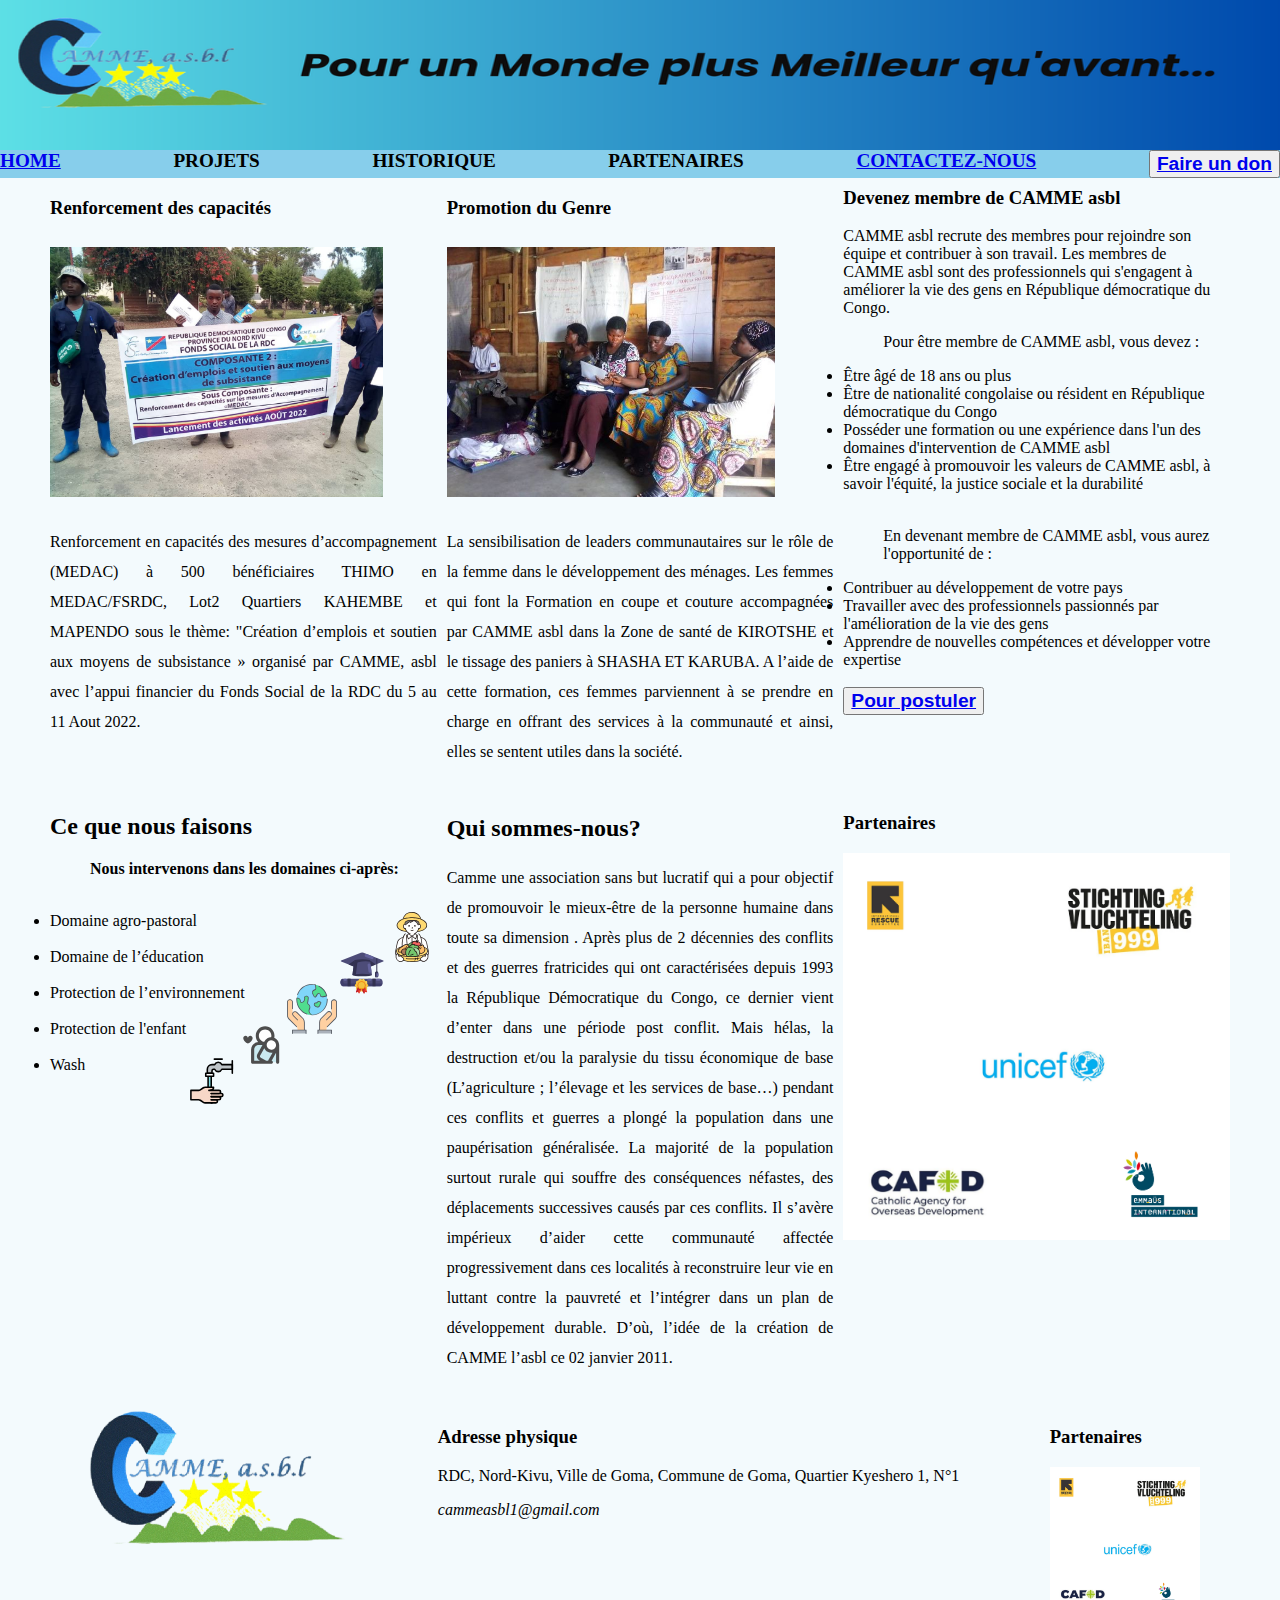
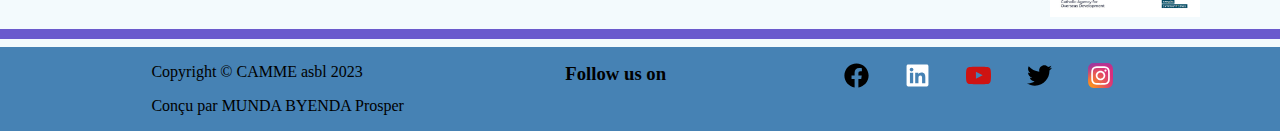
<file: index.html>
<!DOCTYPE html>
<html lang="en">
<head>
  <meta charset="UTF-8">
  <meta name="viewport" content="width=device-width, initial-scale=1.0">
  <link href="style.css" rel="stylesheet">
  <title>CAMME asbl</title>
</head>
<body>
  <header>
    <section class="banner">
      <a><img src="banner camme.png" alt="logocamme"></a>
    </section>
<section class="menu">
  <span><a href="#">HOME</a></span>
  <span>PROJETS</span>
  <span>HISTORIQUE</span>
  <span>PARTENAIRES</span>
  <span><a href="mailto:cammeasbl1@gmail.com?subject=subject text">CONTACTEZ-NOUS</a></span>
  <button><a href="forms.html">Faire un don</a></button>
</section>
    </header>
    <br>
    <main id="presentation">
    <div class="photo1">
      <h3>Renforcement des capacités</h3>
      <a><img src="capacité.jpg" alt="renforcement des capacités"></a>
    <p>Renforcement en capacités des mesures d’accompagnement (MEDAC) à 500 bénéficiaires THIMO en MEDAC/FSRDC, Lot2 Quartiers KAHEMBE et MAPENDO sous le thème: "Création d’emplois et soutien aux moyens de subsistance » organisé par CAMME, asbl avec l’appui financier du Fonds Social de la RDC du 5 au 11 Aout 2022.</p>
  </div>
  <div class="photo2">
    <h3>Promotion du Genre</h3>
    <a><img src="genre.jpg" alt="genre"></a>
    <p>La sensibilisation de leaders communautaires sur le rôle de la femme dans le développement des ménages. Les  femmes qui font  la  Formation en coupe et couture  accompagnées par CAMME asbl  dans la Zone de santé de KIROTSHE et le tissage des paniers à SHASHA ET KARUBA. A l’aide de cette formation, ces femmes parviennent à se prendre en charge en offrant des services à la communauté et ainsi, elles se sentent utiles dans la société.</p>
  </div>

<div class="membre">
  <h3>Devenez membre de CAMME asbl</h3>
  <p>CAMME asbl recrute des membres pour rejoindre son équipe et contribuer à son travail. Les membres de CAMME asbl sont des professionnels qui s'engagent à améliorer la vie des gens en République démocratique du Congo.</p>
  <ul>Pour être membre de CAMME asbl, vous devez :</ul>
  <li>Être âgé de 18 ans ou plus</li>
  <li>Être de nationalité congolaise ou résident en République démocratique du Congo</li>
  <li>Posséder une formation ou une expérience dans l'un des domaines d'intervention de CAMME asbl</li>
  <li>Être engagé à promouvoir les valeurs de CAMME asbl, à savoir l'équité, la justice sociale et la durabilité</li>
  <br>
  <ul>En devenant membre de CAMME asbl, vous aurez l'opportunité de :</ul>
  <li>Contribuer au développement de votre pays</li>
  <li>Travailler avec des professionnels passionnés par l'amélioration de la vie des gens</li>
  <li>Apprendre de nouvelles compétences et développer votre expertise</li>
  <br>
  <button><a href="candidat.html">Pour postuler</a></button>
</div>

<div class="candidat">
  <h3>Partenaires</h3>
  <img src="partenaires.png">
</div>
    <div class="news">
      <h2>Ce que nous faisons</h2>
      <ul><b>Nous intervenons dans les domaines ci-après:</b></ul><br>
      <img src="farmer-man-svgrepo-com.svg" alt="agro"><li>Domaine agro-pastoral</li><br>
      <img src="education-graduation-learning-school-study-svgrepo-com.svg" alt="education"><li>Domaine de l’éducation </li><br>
      <img src="ecology-svgrepo-com.svg" alt="environnement"><li>Protection de l’environnement</li><br>
      <img src="motherhood-baby-woman-protection-svgrepo-com.svg" alt="child"><li>Protection de l'enfant</li><br>
      <img src="clean-hand-handwashing-svgrepo-com.svg" alt="Wash"><li>Wash</li>
    </div>
    <div class="camme">
      <h2>Qui sommes-nous?</h2>
      <p>Camme une association sans but lucratif qui a pour objectif de promouvoir le mieux-être de la personne humaine dans toute sa dimension . Après plus de 2 décennies des conflits et des guerres fratricides qui ont caractérisées depuis 1993 la République Démocratique du Congo, ce dernier vient d’enter dans une période post conflit. Mais hélas, la destruction et/ou la paralysie du tissu économique de base (L’agriculture ; l’élevage et les services de base…) pendant ces conflits et guerres a plongé la population dans une paupérisation généralisée. La majorité de la population surtout rurale qui souffre des conséquences néfastes, des déplacements successives causés par ces conflits. Il s’avère impérieux d’aider cette communauté affectée progressivement dans ces localités à reconstruire leur vie en luttant contre la pauvreté et l’intégrer dans un plan de développement durable. D’où, l’idée de la création de CAMME   l’asbl ce 02 janvier 2011.</p>
    </div>
</main>
  <br>
  <footer id="pied">
    <section class="Adresse">
      <span>
        <img src="Camme_asbl-removebg.png" alt="logo de camme asbl" class="logo">
      </span>
      <span>
      <h3>Adresse physique</h3>
      <p>RDC, Nord-Kivu, Ville de Goma, Commune de Goma, Quartier Kyeshero 1, N°1</p>
      <address><a>cammeasbl1@gmail.com</a></address>
      </span>
      <span>
        <h3>Partenaires</h3>
        <img src="partenaires.png" alt="partenaires" class="partcam">
      </span>
    </section>
    <hr>
    <section class="rs">
      <diV>
      <p>Copyright &copy; CAMME asbl 2023</p>
      <p>Conçu par MUNDA BYENDA Prosper</p>
    </diV>

    <div>
      <h3>Follow us on</h3>
    </diV>

    <div>
      <a href="https://web.facebook.com/profile.php?id=100069983978256"><img src="facebook.svg"></a>
      <a><img src="linkedin.svg"></a>
      <a><img src="youtube-color-svgrepo-com.svg"></a>
      <a><img src="twitter-svgrepo-com.svg"></a>
      <a><img src="instagram-2-1-logo-svgrepo-com.svg"></a>
    </diV>
    </section>
  </footer>
</body>
</html>
</file>
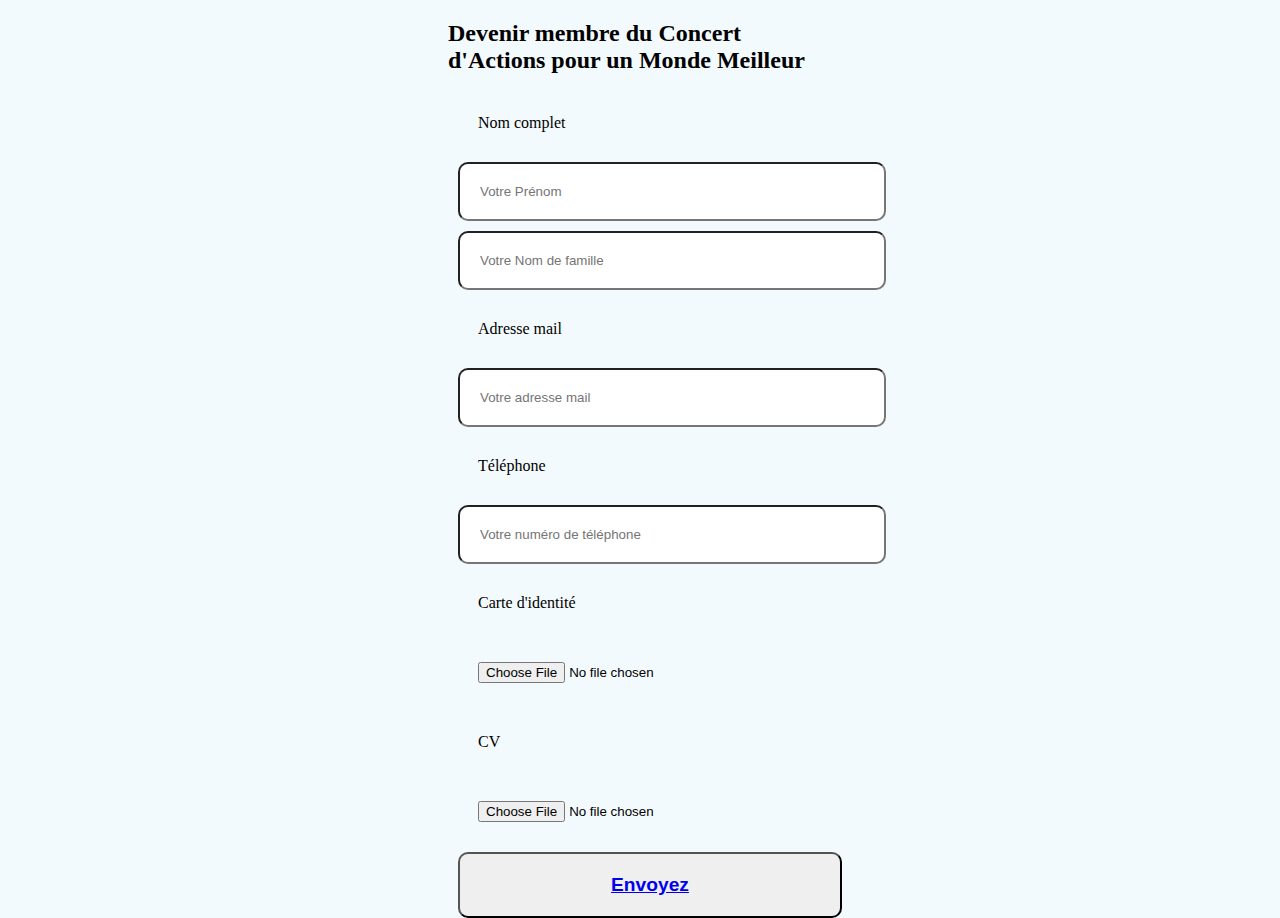
<file: candidat.html>
<!DOCTYPE html>
<html lang="en">
<head>
    <meta charset="UTF-8">
    <meta name="viewport" content="width=device-width, initial-scale=1.0">
    <link href="style.css" rel="stylesheet">
    <title>Devenir membre</title>
</head>
<body>
    <form id="faireundon">
        <div><h2>Devenir membre du Concert d'Actions pour un Monde Meilleur</h2></div>
        <div>
        <label for="name">Nom complet</label>
        <input type="text" name="name" id="prenom" placeholder="Votre Prénom" required>
        <input type="text" name="name" id="noms" placeholder="Votre Nom de famille" required>
        <label for="mail">Adresse mail</label>
        <input type="email" name="email" id="mail" placeholder="Votre adresse mail" required>
        <label for="tel">Téléphone</label>
        <input type="tel" name="tel" id="tel" placeholder="Votre numéro de téléphone" required>
        <label for="id">Carte d'identité</label>
        <input type="file" name="id" id="identite">
        <label for="cv">CV</label>
        <input type="file" name="cv" id="cv">
    </div>
    <div>
        <button><a href="index.html">Envoyez</a></button>
    </div>
    </form>
</body>
</html>
</file>
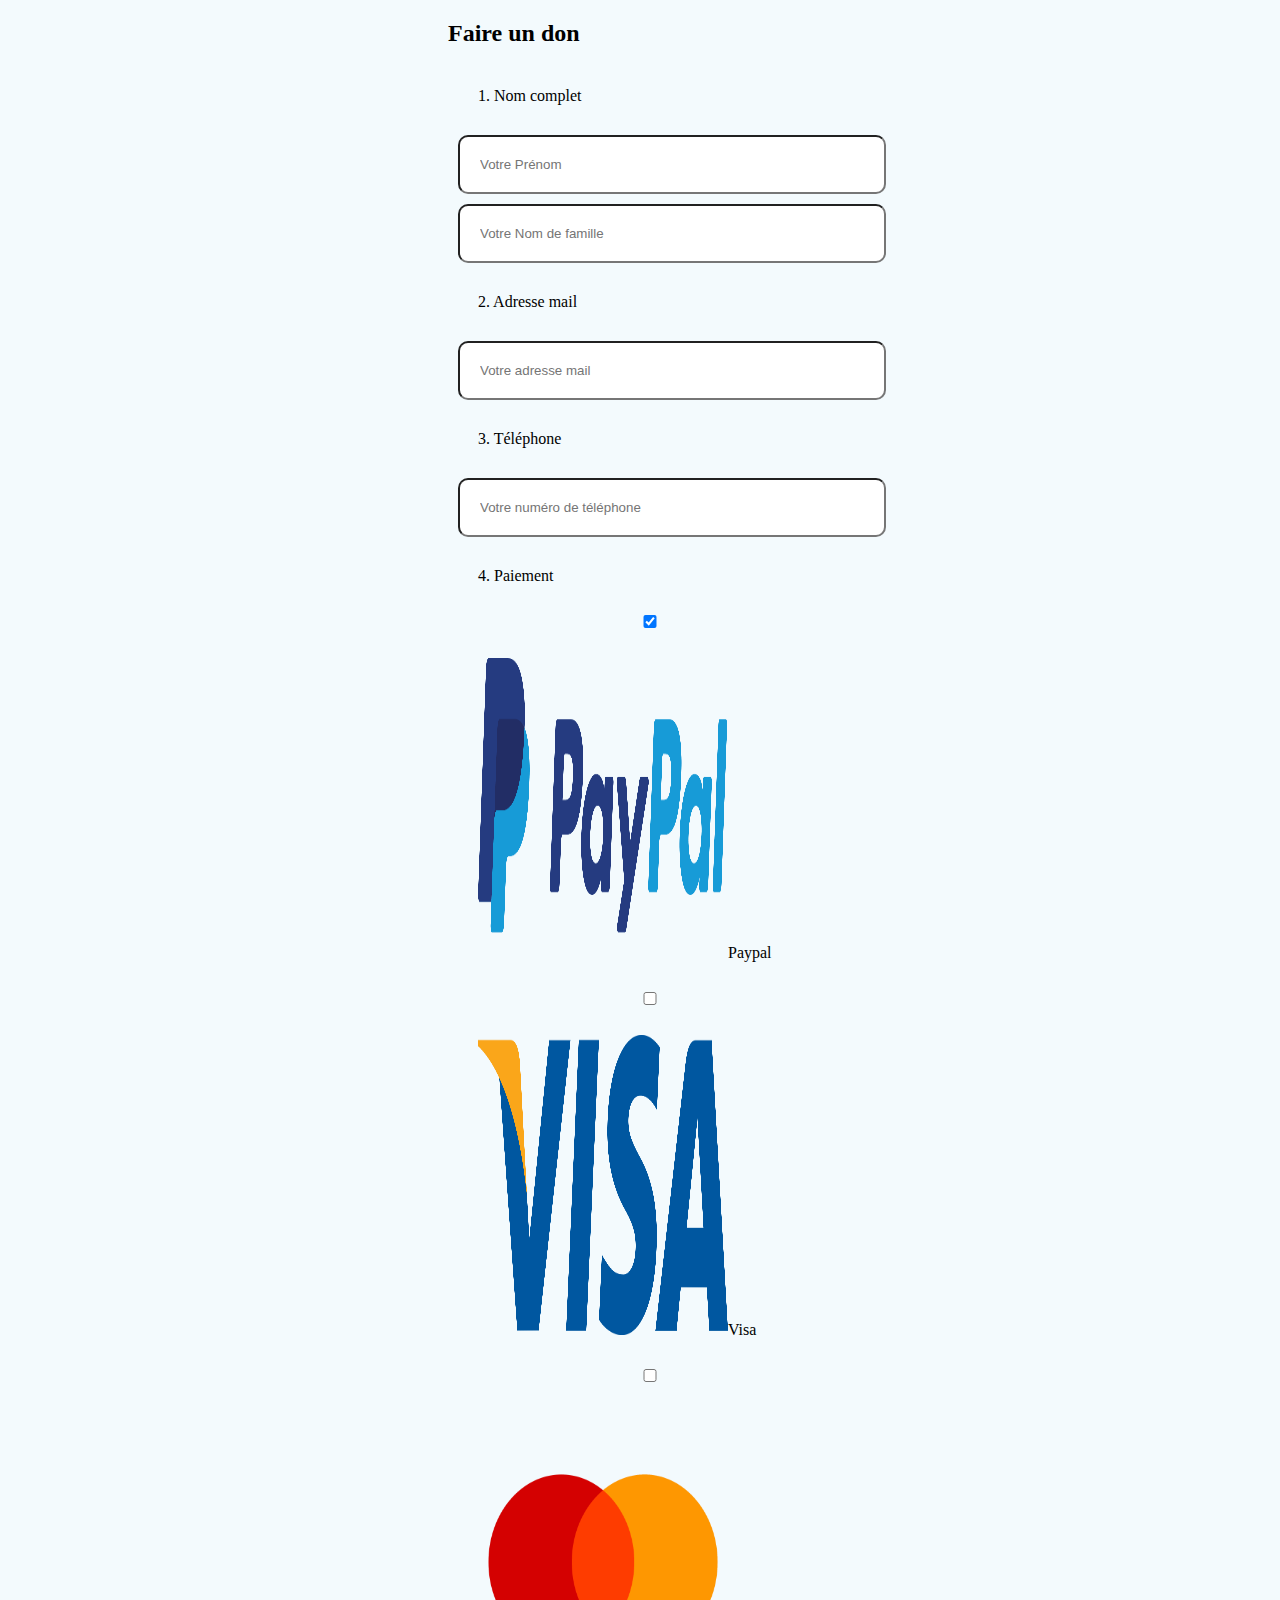
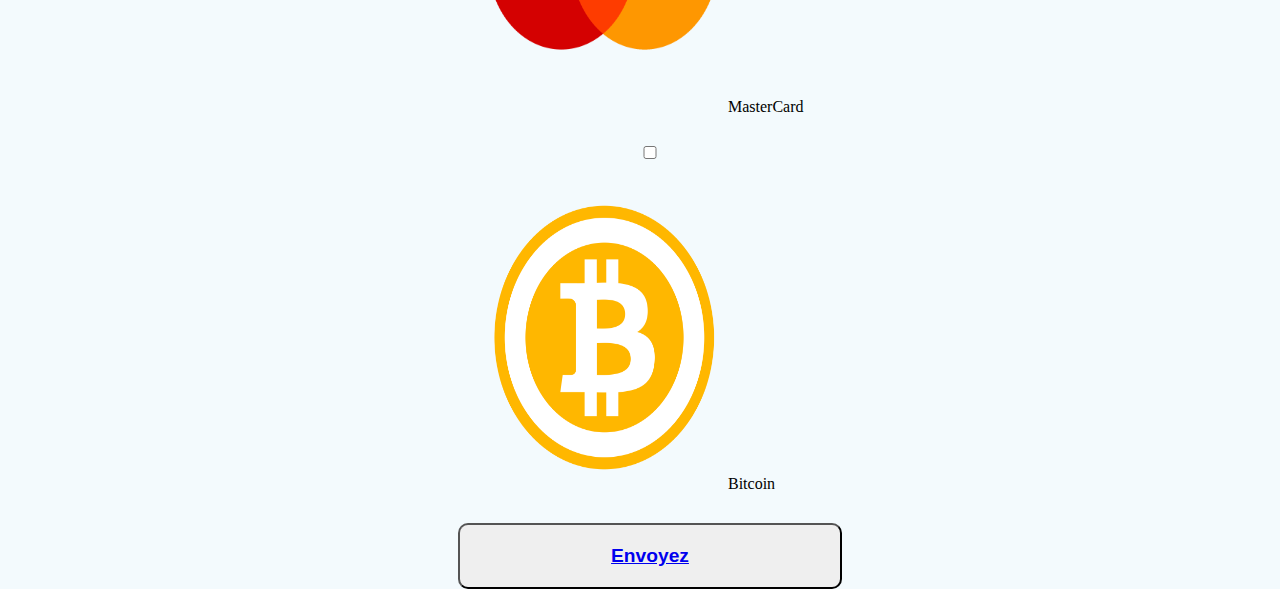
<file: forms.html>
<!DOCTYPE html>
<html lang="en">
<head>
    <meta charset="UTF-8">
    <meta name="viewport" content="width=device-width, initial-scale=1.0">
    <link rel="stylesheet" href="style.css">
    <title>Faire un don</title>
</head>
<body>
    <form id="faireundon">
        <h2>Faire un don</h2>
        <label for="name">1. Nom complet</label>
        <input type="text" name="name" id="prenom" placeholder="Votre Prénom" required>
        <input type="text" name="name" id="noms" placeholder="Votre Nom de famille" required>
        <label for="mail">2. Adresse mail</label>
        <input type="email" name="email" id="mail" placeholder="Votre adresse mail" required>
        <label for="tel">3. Téléphone</label>
        <input type="tel" name="tel" id="tel" placeholder="Votre numéro de téléphone" required>
<div>
    <label for="payment">4. Paiement</label>
<input type="checkbox" id="paypal" name="paypal" checked>
<label for="paypal"><img src="PayPal-Logo-PNG4.png">Paypal</label>
<input type="checkbox" id="visa" name="visa">
<label for="visa"><img src="visa-logo-png-2020.png">Visa</label>
<input type="checkbox" id="mastercard" name="mastercard">
<label for="checkbox"><img src="mastercard-26161.png">MasterCard</label>
<input type="checkbox" id="bitcoin" name="bitcoin">
<label for="bitcoin"><img src="bitcoin-15474.png">Bitcoin</label>
</div>
<div>
    <button><a href="index.html">Envoyez</a></button>
</div>
    </form>
</body>
</html>
</file>
<file: style.css>
html {
	width: 100%;
	height: 100%;
}

body {
	background-color: rgba(135, 206, 235, 0.1);
	font-family: 'Poppins';
	margin: 0;
}

header {
	display: flex;
	flex-direction: column;
	justify-content: space-between;
	width: 100%;
	position: fixed;
	top:0%;
}

.banner, img {
	height: 150px;
	width: 100%;
}

.menu {
	display: flex;
	flex-direction: row;
	justify-content: space-between;
	gap: 20px;
	background-color: skyblue;
}

.menu span, button {
	font-size: larger;
	font-weight: bolder;
}

button {
	top:0%;
}

#presentation {
	min-height: 560px;
	margin: auto;
	display: grid;
	gap: 10px;
	grid-template-columns: 1fr 1fr 1fr;
	grid-template-areas: 
	"photo1 photo2 ."
	"news camme .";
	margin-top: 150px;
	margin-left: 50px;
	margin-right: 50px;
}

.photo1 {
	grid-area: photo1;
	height: 40%;
	display: flex;
	flex-direction: column;
	gap: 10px;
	margin-top: 10px;
}

.photo1 img {
	height: 250px;
	width: auto;
}

.photo1 p, .photo2 p {
	text-align: justify;
	line-height: 30px;
}

.photo2 {
	grid-area: photo2;
	height: 40%;
	display: flex;
	flex-direction: column;
	gap: 10px;
	margin-top: 10px;
}

.photo2 img {
	height: 250px;
	width: auto;
}

.news {
	grid-area: news;
}

.news img {
	height: 50px;
	width: 50px;
	float: right;
}
.camme {
	grid-area: camme;
	text-align: justify;
	line-height: 30px;
}
.candidat img {
	height: auto;
}
#pied
{
	min-height: 200px;
	width: 100%;
	margin:auto;
}

.Adresse {
	display: flex;
	flex-direction: row;
	justify-content: space-evenly;
	gap: 10px;
}

hr {
	border: 5px slateblue solid;
}

.rs {
	display: flex;
	flex-direction: row;
	justify-content: space-evenly;
	gap: 10px;
	background-color: rgb(70, 130, 180);
}

.rs img {
	height: 25px;
	width: 25px;
	margin: 16px;
}

.rs h3 {
	margin: 16px 0;
}

#faireundon {
	width: 30%;
	margin: 0 auto;
}

#faireundon img {
	height: 300px;
	width: 250px;
}

#faireundon label, #faireundon input, #faireundon button {
	display: block;
	padding: 20px;
	margin: 10px;
	width: 100%;
}

#faireundon input, #faireundon button {
	border-radius: 10px;
}

form img {
	width: 100%;
}

@media screen and (max-width: 480px) {
	header {
		display: flex;
		flex-direction: column;
		justify-content: space-between;
		width: 100%;
		position: fixed;
		top:0%;
	}
	
	.banner, img {
		height: 150px;
		width: 100%;
	}
	
	.menu {
		display: flex;
		flex-direction: row;
		gap: 20px;
		background-color: skyblue;
		width: 100%;
	}
	
	.menu span, button {
		font-size: 10px;
	}
	
	button {
		font-size: 15px;
		width: 20%;
	}
	
	#presentation {
		min-height: 560px;
		display: flex;
		flex-direction: column;
		gap: 10px;
	}
	
	.photo1, .photo2 {
		height: 40%;
		display: flex;
		flex-direction: column;
	}
	
	.photo1 img{
		height: auto;
		width: 100%;
	}
	
	.photo1 p, .photo2 p {
		text-align: justify;
		line-height: 30px;
	}
	
	.photo2 img {
		height: auto;
		width: 100%;
	}
	
	.news img {
		height: 50px;
		width: 50px;
		float: right;
	}
	.camme {
		text-align: justify;
		line-height: 30px;
	}
	
	#pied
	{
		min-height: 200px;
		width: 100%;
		margin:auto;
	}
	
	.Adresse {
		display: flex;
		flex-direction: column;
	}
	
	hr {
		border: 5px slateblue solid;
	}
	
	.rs {
		display: flex;
		flex-direction: column;
		gap: 10px;
		background-color: rgb(70, 130, 180);
	}
	
	.rs img {
		height: 25px;
		width: 25px;
		margin: 16px;
	}
	
	.rs h3 {
		margin: 16px 0;
	}	
	
}

@media screen and (max-width: 980px) {
	.banner, img {
		height: 150px;
		width: 100%;
	}
	
	.menu {
		display: flex;
		flex-direction: row;
		justify-content: space-between;
		gap: 20px;
		background-color: skyblue;
		width: 100%;
	}
	
	.menu span {
		font-size: larger;
		font-weight: bolder;
	}
	
	button {
		font-size: larger;
		font-weight: bolder;
		top:0%;
	}
	
	#presentation {
		min-height: 560px;
		margin: auto;
		display: flex;
		flex-direction: column;
		gap: 10px;
		margin-top: 150px;
	}
	
	.photo1 img, .photo2 img {
		height: 500px;
		width: 100%;
	}
	
	.photo1, .photo2 {
		grid-area: photo2;
		height: 40%;
		display: flex;
		flex-direction: column;
		gap: 10px;
		margin-top: 10px;
		margin-left: 100px;
		margin-right: 100px;
	}
	
	.news {
		margin-left: 100px;
		margin-right: 100px;
	}

	.news img {
		height: 50px;
		width: 50px;
		float: right;
	}
	.camme, .membre {
		text-align: justify;
		line-height: 30px;
		margin-left: 100px;
		margin-right: 100px;
	}

	.candidat {
		margin-left: 100px;
		margin-right: 100px;
	}

	.candidat img {
		height: 500px;
	}
	#pied
	{
		min-height: 200px;
		width: 100%;
	}
	
	.Adresse {
		display: flex;
		flex-direction: column;
		margin-left: 100px;
		margin-right: 100px;
	}
	
	 .partcam {
		height: 600px;
		width: 100%;
	} 

	.logo {
		height: 250px;
		width: 50%;
	}
	hr {
		border: 5px slateblue solid;
	}
	
	.rs {
		display: flex;
		flex-direction: row;
		justify-content: space-evenly;
		gap: 10px;
		background-color: rgb(70, 130, 180);
	}
	
	.rs img {
		height: 25px;
		width: 25px;
		margin: 16px;
	}
	
	.rs h3 {
		margin: 16px 0;
	}
}
</file>
